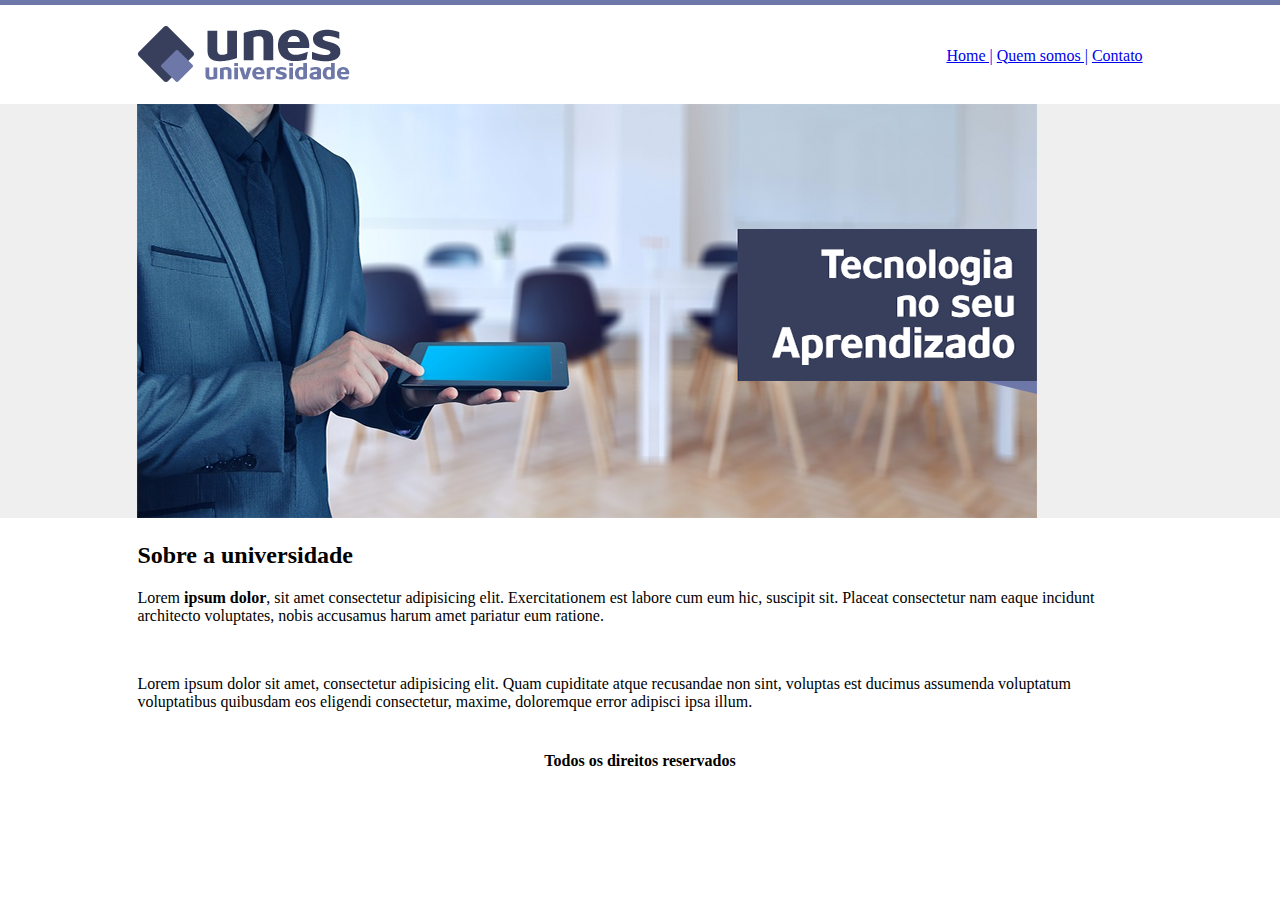
<file: frontend/1st_project - UNES/index.html>
<!DOCTYPE html>
<html lang="pt-br">

    <head>
        <title>Unes - Home</title>
        <meta charset="utf-8">
    </head>
    <body background="imagens/fundo.png">
       <table width="80%" align="center">
            <tr>
                <td height="89"><img src="imagens/logo.png"></td>
                <td align="right">
                    <a href="index.html">Home |</a>
                    <a href="quem-somos.html">Quem somos |</a>
                    <a href="contato.html">Contato</a>
                </td>
            </tr>
            <tr>
                <td colspan="2">
                    <img src="imagens/capa.png" align="center">
                </td>
            </tr>
            <tr>
                <td colspan="2">
                    <h2>Sobre a universidade</h2>
                    <p>Lorem <strong>ipsum dolor</strong>, sit amet consectetur adipisicing elit. Exercitationem est labore cum eum hic, suscipit sit. Placeat consectetur nam eaque incidunt architecto voluptates, nobis accusamus harum amet pariatur eum ratione.</p><br>
                    <p>Lorem ipsum dolor sit amet, consectetur adipisicing elit. Quam cupiditate atque recusandae non sint, voluptas est ducimus assumenda voluptatum voluptatibus quibusdam eos eligendi consectetur, maxime, doloremque error adipisci ipsa illum.</p>
                </td>
            </tr>
            <tr>
                <td colspan="2" align="center">
                    <h4>Todos os direitos reservados</h4>
                </td>
            </tr>
       </table>
    </body>
</html>
</file>
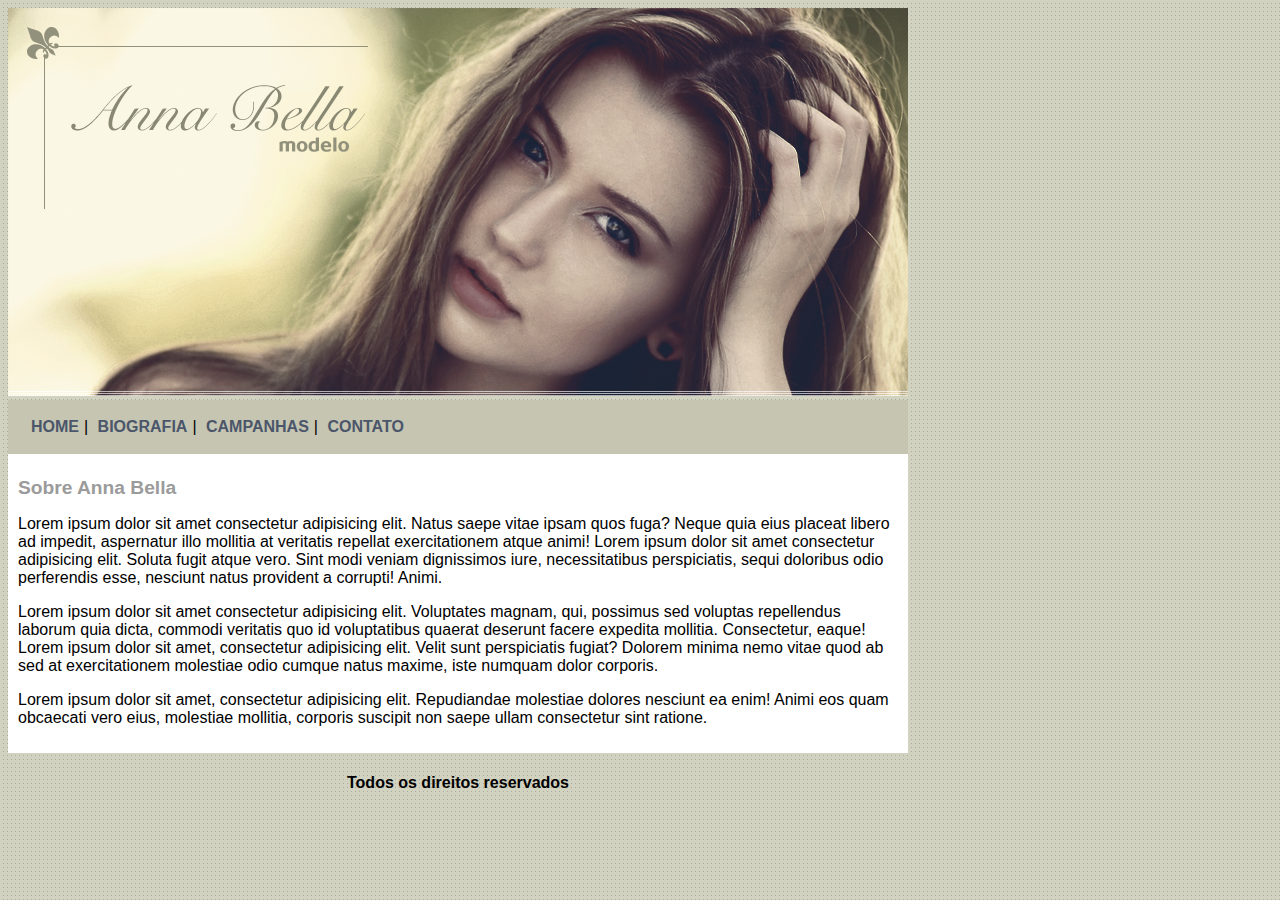
<file: frontend/2nd_project - Anna Bella/index.html>
<!DOCTYPE html>
<html lang="en">
<head>
    <meta charset="UTF-8">
    <link rel="stylesheet" type="text/css" href="estilo.css">
    <title>Anna Bella</title>
</head>
<body>
    <div id="principal">
        
        <img src="imagens/capa.png">

        <div id="menu">
            <a href="index.html">HOME</a>|
            <a href="biografia.html">BIOGRAFIA</a>|
            <a href="campanhas.html">CAMPANHAS</a>|
            <a href="contato.html">CONTATO</a>
        </div>

        <div id="conteudo"><!--inicio do conteudo-->
            <h1>Sobre Anna Bella</h1>
            <p>
                Lorem ipsum dolor sit amet consectetur adipisicing elit. Natus saepe vitae ipsam quos fuga? Neque quia eius placeat libero ad impedit, aspernatur illo mollitia at veritatis repellat exercitationem atque animi! Lorem ipsum dolor sit amet consectetur adipisicing elit. Soluta fugit atque vero. Sint modi veniam dignissimos iure, necessitatibus perspiciatis, sequi doloribus odio perferendis esse, nesciunt natus provident a corrupti! Animi.
            </p>

            <p>
                Lorem ipsum dolor sit amet consectetur adipisicing elit. Voluptates magnam, qui, possimus sed voluptas repellendus laborum quia dicta, commodi veritatis quo id voluptatibus quaerat deserunt facere expedita mollitia. Consectetur, eaque! Lorem ipsum dolor sit amet, consectetur adipisicing elit. Velit sunt perspiciatis fugiat? Dolorem minima nemo vitae quod ab sed at exercitationem molestiae odio cumque natus maxime, iste numquam dolor corporis.

            </p>

            <p>
                Lorem ipsum dolor sit amet, consectetur adipisicing elit. Repudiandae molestiae dolores nesciunt ea enim! Animi eos quam obcaecati vero eius, molestiae mollitia, corporis suscipit non saepe ullam consectetur sint ratione.
            </p>
        </div> <!--fim do conteúdo-->
        <div id="rodape">
            <h4>Todos os direitos reservados</h4>
        </div>
    </div>
</body>
</html>
</file>
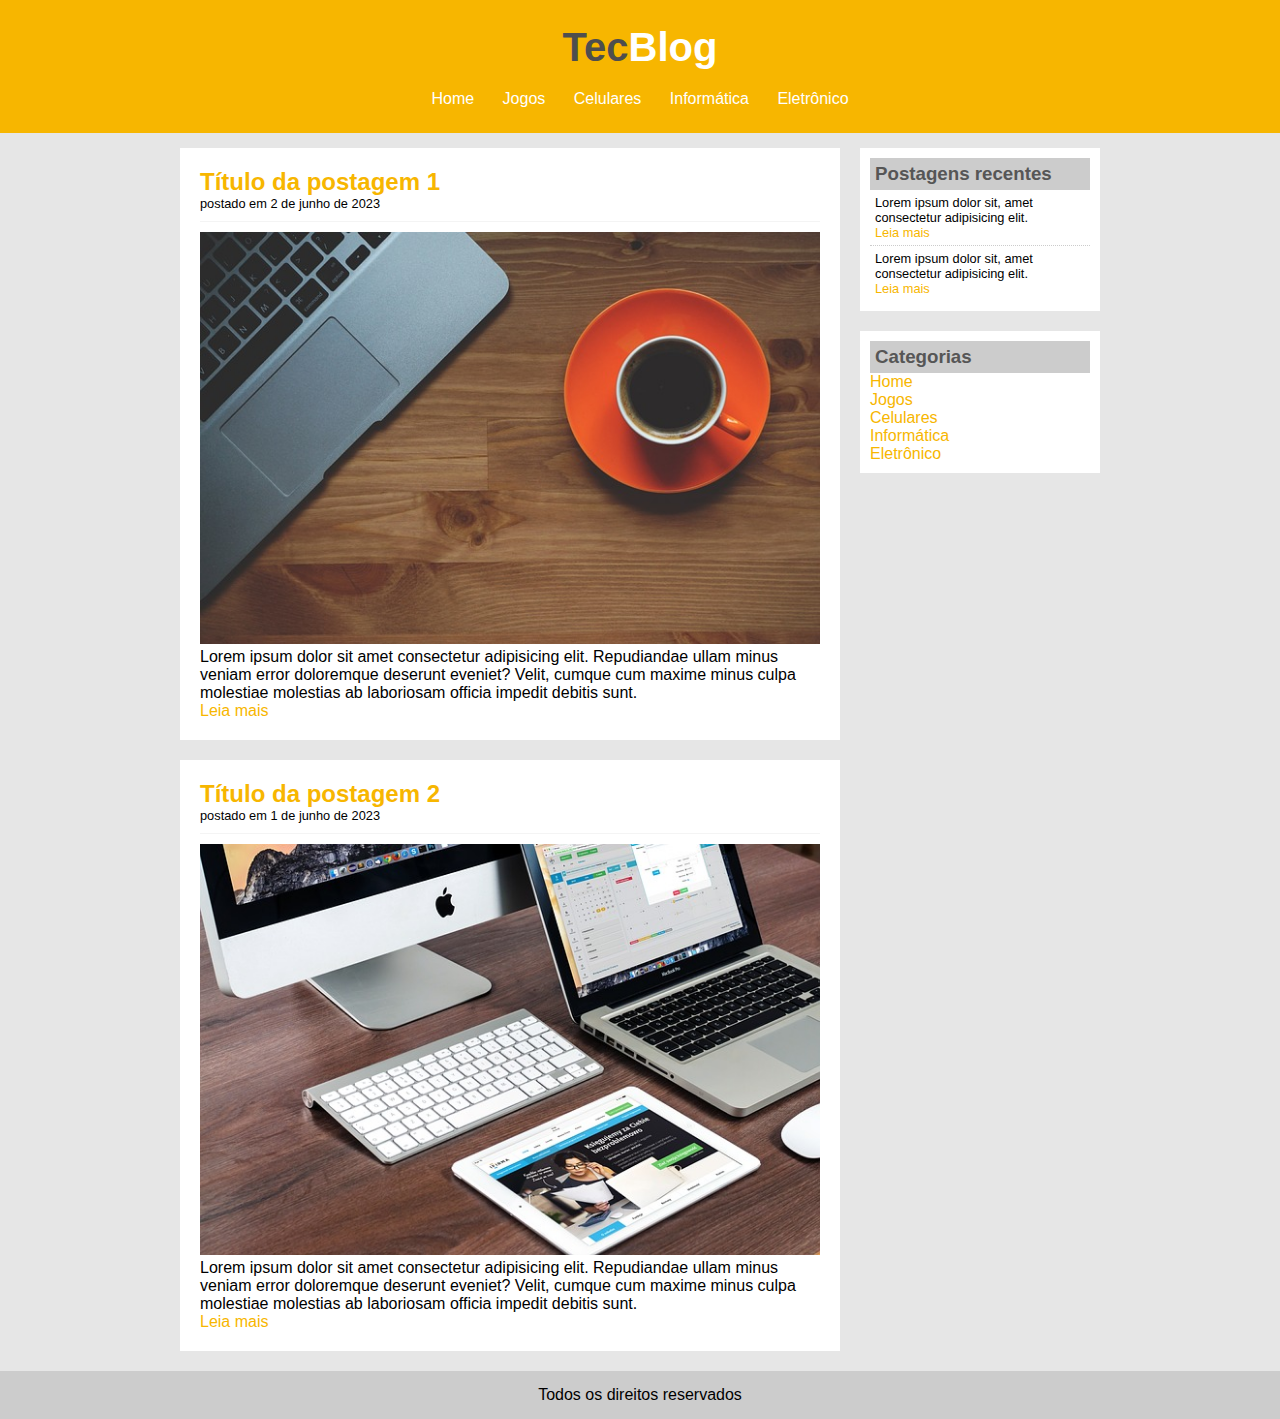
<file: frontend/3rd_project - TecBlog/index.html>
<!DOCTYPE html>
<html lang="pt-br">
<head>
    <meta charset="UTF-8">
    <link rel="stylesheet" type="text/css" href="css/estilo.css">
    <title>TecBlog - O seu Blog de tecnologia</title>
</head>
<body>
    <div id="area-cabecalho">
        <div id="area-logo">
            <h1>Tec<span class="branco">Blog</span></h1>
        </div>
        <div id="area-menu">
            <a href="">Home</a>
            <a href="">Jogos</a>
            <a href="">Celulares</a>
            <a href="">Informática</a>
            <a href="">Eletrônico</a>
        </div>
    </div>
    <div id="area-principal">
        <div id="area-postagens">
            <!--abertura postagem-->
            <div class="postagem">
                <h2>Título da postagem 1</h2>
                <span class="data-postagem">postado em 2 de junho de 2023</span>
                <img width="620px" src="imagens/imagem1.jpg">
                <p>Lorem ipsum dolor sit amet consectetur adipisicing elit. Repudiandae ullam minus veniam error doloremque deserunt eveniet? Velit, cumque cum maxime minus culpa molestiae molestias ab laboriosam officia impedit debitis sunt.</p>
                <a href="">Leia mais</a>
            </div><!--//fechamento postagem-->
            
            <!--abertura postagem 2-->
            <div class="postagem">
                <h2>Título da postagem 2</h2>
                <span class="data-postagem">postado em 1 de junho de 2023</span>
                <img width="620px" src="imagens/imagem2.jpg">
                <p>Lorem ipsum dolor sit amet consectetur adipisicing elit. Repudiandae ullam minus veniam error doloremque deserunt eveniet? Velit, cumque cum maxime minus culpa molestiae molestias ab laboriosam officia impedit debitis sunt.</p>
                <a href="">Leia mais</a>
            </div><!--//fechamento postagem 2-->
        </div>

        <!--abertura area lateral-->

        <div id="area-lateral">
            <div class="conteudo-lateral">
                <h3>Postagens recentes</h3>
                <div class="postagem-lateral">
                    <p>Lorem ipsum dolor sit, amet consectetur adipisicing elit.</p>
                    <a href="">Leia mais</a>
                </div>
                <div class="postagem-lateral" style="border-bottom:none;">
                    <p>Lorem ipsum dolor sit, amet consectetur adipisicing elit.</p>
                    <a href="">Leia mais</a>
                </div>
            </div>
            
            <div class="conteudo-lateral">
                <h3>Categorias</h3>
                <a href="">Home</a><br>
                <a href="">Jogos</a><br>
                <a href="">Celulares</a><br>
                <a href="">Informática</a><br>
                <a href="">Eletrônico</a><br>
            </div>

        </div>

        <!--fechamento area lateral-->
        
    </div>
    <div id="rodape">
        Todos os direitos reservados
    </div>
</body>
</html>
</file>
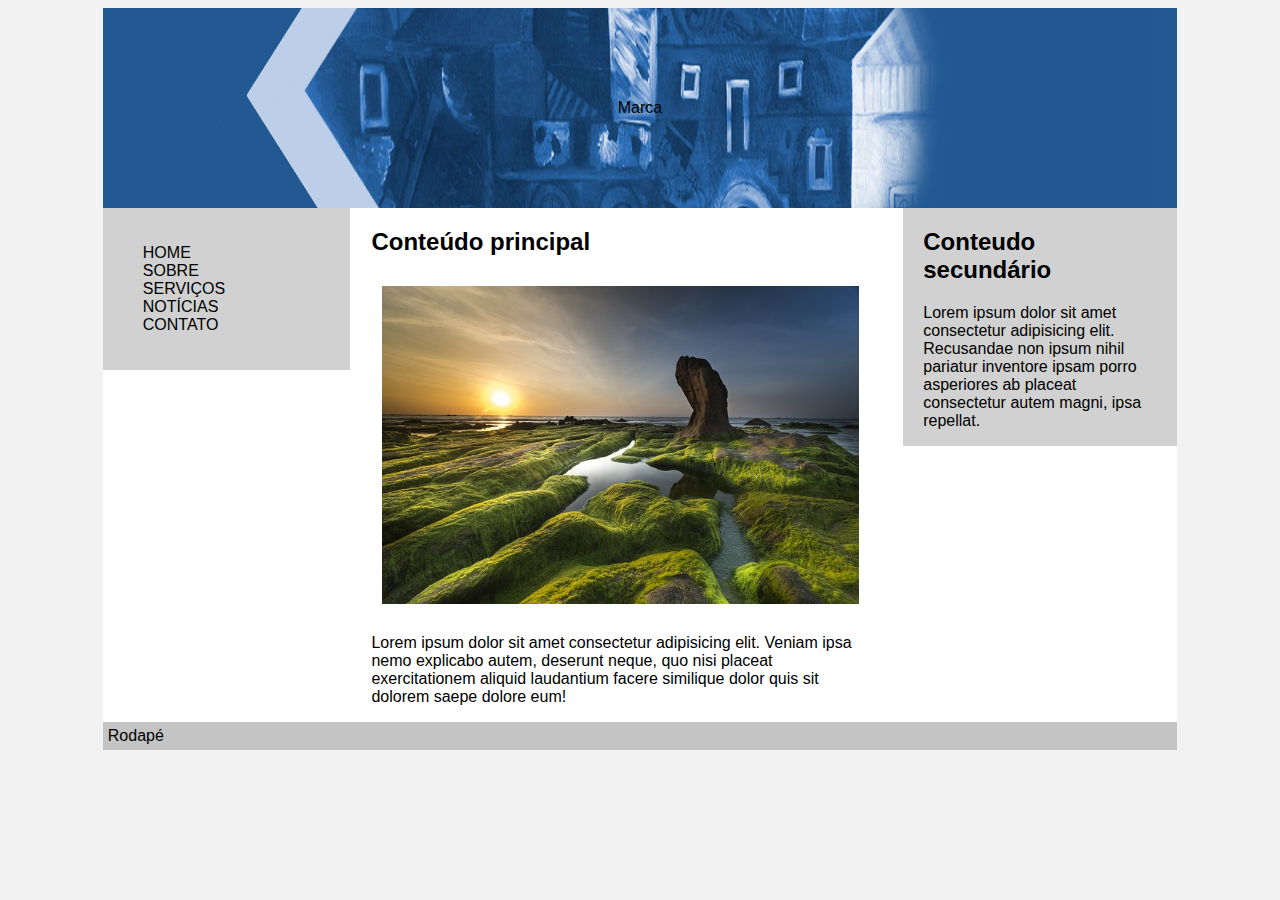
<file: frontend/4th_project-Cidade_Notícias/index.html>
<!DOCTYPE html>
<html lang="pt-br">
<head>
    <meta charset="UTF-8">
    <link rel="stylesheet" type="text/css" href="css/estilo.css" >
    <title>Layouts</title>
</head>
<body>

    <div id="container">
        <div id="marca">Marca</div>
        <div id="conteudo">
            <div id="conteudo_principal">
                <h2>Conteúdo principal</h2>
                <img src="image/natureza.jpg" class="img-noticia">
                <p>Lorem ipsum dolor sit amet consectetur adipisicing elit. Veniam ipsa nemo explicabo autem, deserunt neque, quo nisi placeat exercitationem aliquid laudantium facere similique dolor quis sit dolorem saepe dolore eum!</p>
            </div>

            <div id="conteudo_secundario">
                <h2>Conteudo secundário</h2>
                <p>Lorem ipsum dolor sit amet consectetur adipisicing elit. Recusandae non ipsum nihil pariatur inventore ipsam porro asperiores ab placeat consectetur autem magni, ipsa repellat.</p>
            </div>
            
        </div>
        <div id="navegacao">  
            <ul>
                <li><a href="#">HOME</a></li>
                <li><a href="#">SOBRE</a></li>
                <li><a href="#">SERVIÇOS</a></li>
                <li><a href="#">NOTÍCIAS</a></li>
                <li><a href="#">CONTATO</a></li>
            </ul>
        </div>
        <div id="rodape">Rodapé</div>
    </div>

</body>
</html>
</file>
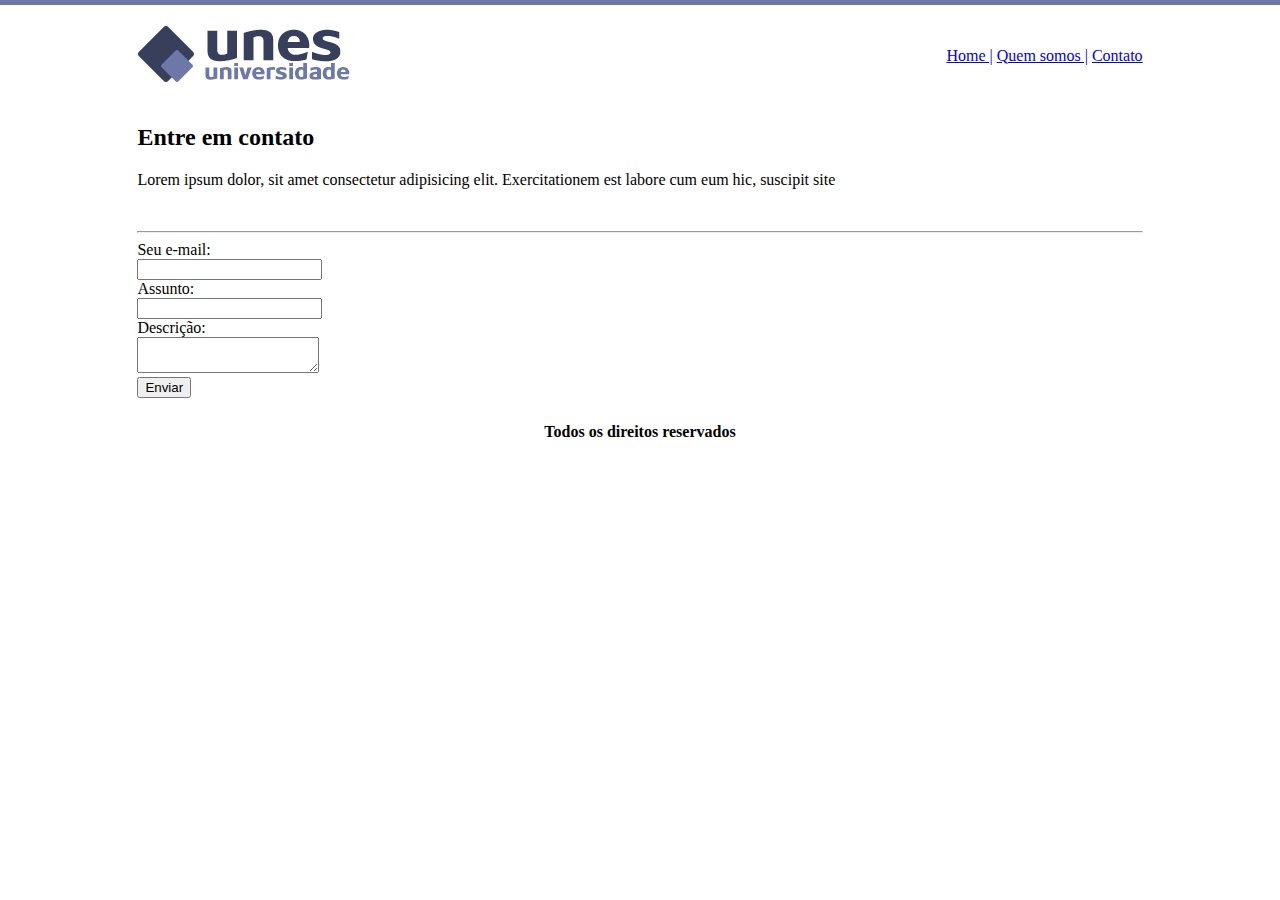
<file: frontend/1st_project - UNES/contato.html>
<!DOCTYPE html>
<html lang="pt-br">

    <head>
        <title>Unes - Contato</title>
        <meta charset="utf-8">
    </head>
    <body background="imagens/fundo2.png">
       <table width="80%" align="center">
            <tr>
                <td height="89"><img src="imagens/logo.png"></td>
                <td align="right">
                    <a href="index.html">Home |</a>
                    <a href="quem-somos.html">Quem somos |</a>
                    <a href="contato.html">Contato</a>
                </td>
            </tr>


            <tr>
                <td colspan="2">
                    <h2>Entre em contato</h2>
                    <p>Lorem ipsum dolor, sit amet consectetur adipisicing elit. Exercitationem est labore cum eum hic, suscipit site</p><br>
                    <hr>
                    <form>
                        Seu e-mail:<br>
                        <input type="email" name="email"><br>
                        Assunto: <br>
                        <input type="text" name="assunto"><br>
                        Descrição: <br>
                        <textarea></textarea><br>
                        <input type="submit" value="Enviar">
                    </form>
                </td>
            </tr>

            <tr>
                <td colspan="2" align="center">
                    <h4>Todos os direitos reservados</h4>
                </td>
            </tr>
       </table>
    </body>
</html>
</file>
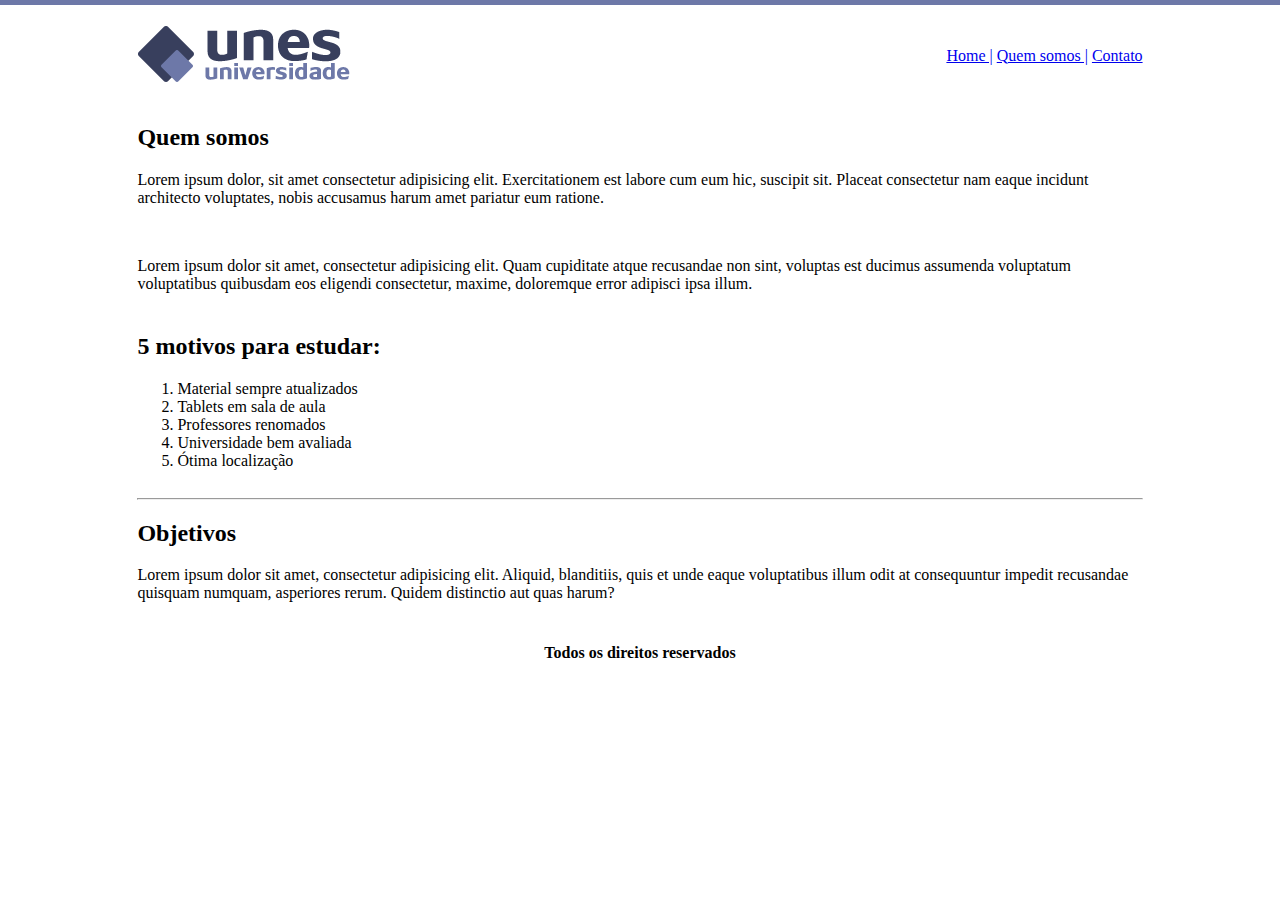
<file: frontend/1st_project - UNES/quem-somos.html>
<!DOCTYPE html>
<html lang="pt-br">

    <head>
        <title>Unes- Quem somos</title>
        <meta charset="utf-8">
    </head>
    <body background="imagens/fundo2.png">
       <table width="80%" align="center">
            <tr>
                <td height="89"><img src="imagens/logo.png"></td>
                <td align="right">
                    <a href="index.html">Home |</a>
                    <a href="quem-somos.html">Quem somos |</a>
                    <a href="contato.html">Contato</a>
                </td>
            </tr>


            <tr>
                <td colspan="2">
                    <h2>Quem somos</h2>
                    <p>Lorem ipsum dolor, sit amet consectetur adipisicing elit. Exercitationem est labore cum eum hic, suscipit sit. Placeat consectetur nam eaque incidunt architecto voluptates, nobis accusamus harum amet pariatur eum ratione.</p><br>
                    <p>Lorem ipsum dolor sit amet, consectetur adipisicing elit. Quam cupiditate atque recusandae non sint, voluptas est ducimus assumenda voluptatum voluptatibus quibusdam eos eligendi consectetur, maxime, doloremque error adipisci ipsa illum.</p>
                </td>
            </tr>
            <tr>
                <td>
                    <h2>5 motivos para estudar:</h2>
                    <ol>
                        <li>Material sempre atualizados</li>
                        <li>Tablets em sala de aula</li>
                        <li>Professores renomados</li>
                        <li>Universidade bem avaliada</li>
                        <li>Ótima localização</li>
                    </ol>
                </td>
            </tr>
            
            <tr>
                <td colspan="2">
                    <hr>
                    <h2>Objetivos</h2>
                    <p>Lorem ipsum dolor sit amet, consectetur adipisicing elit. Aliquid, blanditiis, quis et unde eaque voluptatibus illum odit at consequuntur impedit recusandae quisquam numquam, asperiores rerum. Quidem distinctio aut quas harum?</p>
                </td>
            </tr>
            <tr>
                <td colspan="2" align="center">
                    <h4>Todos os direitos reservados</h4>
                </td>
            </tr>
       </table>
    </body>
</html>
</file>
<file: frontend/2nd_project - Anna Bella/estilo.css>
body{
    background: #d2d2c1 url(imagens/fundo.png);
    font: 16px Arial, Helvetica, sans-serif;
}
#principal{
    width: 900px;
}

#menu{
    background: #c5c5b2;
    padding: 18px;
}

a{
    color: #4b566a;
    text-decoration: none;
    font-weight: bold;
    padding: 5px;
}

#conteudo{
    background-color: white;
    padding: 10px;
}

h1{
    font-size: 1.2em;
    color: #9b9b9b;
}

.imagem{
    border: 10px solid #c5c5b2;
}

#rodape{
    text-align: center;
}
</file>
<file: frontend/3rd_project - TecBlog/css/estilo.css>
*{
    margin: 0;
    padding: 0;
}

body{
    font-size: 1em;
    font-family: "Trebuchet MS", Helvetica, sans-serif;
    background: #e6e6e6;
}

/*
**Layout**
*/

#area-cabecalho{
    background-color: #f7b600;
    padding: 15px;
    text-align: center;
}

#area-logo, #area-menu{
    padding: 10px;
}

#area-principal{
    width: 920px;
    margin: 0 auto;
    padding: 15px;
}

#area-postagens{
    width: 660px;
    float: left;
}


.postagem{
    padding: 20px;
    margin-bottom: 20px;
    background: #FFF;
}

#area-lateral{
    width: 240px;
    float: right;
}

.conteudo-lateral{
    background: #FFF;
    padding: 10px;
    margin-bottom: 20px;
}

#rodape{
    clear: both;
    text-align: center;
    padding: 15px;
    background: #CCC;
}



/*
**Formatação do menu**
*/

a{
    text-decoration: none;
}

a:link, a:visited{
    color: #f7b600;
}

a:hover{
    text-decoration: underline;
    color: #f7b600;
    background-color: white;
}

#area-cabecalho a:link, #area-cabecalho a:visited{
    color: white;
    padding: 8px 12px;
}

#area-cabecalho a:hover{
    color: #f7b600;
    background-color: white;
    text-decoration: none;
}

.postagem-lateral{
    font-size: 0.8em;
    padding: 5px;
    border-bottom: 1px dotted #CCC;
}

/*
**Formatações em geral**
*/



h1{
    color: #4e4e4e;
    font-size: 2.5em;
}

h2{
    color: #f7b600;
}

h3{
    color: #565656;
    background: #CCC;
    padding: 5px;
}

.branco{
    color: white;
}

.data-postagem{
    font-size: 0.8em;
    border-bottom: 1px solid #f4f4f4;
    padding-bottom: 10px;
    margin-bottom: 10px;
    display: block;
}
</file>
<file: frontend/4th_project-Cidade_Notícias/css/estilo.css>
/***GERAIS***/
body{    
    font-family: "Trebuchet MS", Helvetica, sans-serif;
    background: #f2f2f2;
}

#container{
    width: 85%;
    margin: 0 auto;
    background: #fff;
    min-width: 720px;
    max-width: 1280px;
}

/***CABEÇALHO***/

#marca{
    width: 100%;
    height: 200px;
    background: #225992 url(../image/cabecalho2.jpg) no-repeat center;
    text-align: center;
    line-height: 200px;
}



/***CONTEÚDO***/

#conteudo{
    width: 75%;
    float: right;
}

#conteudo_principal{
    width: 63%;
    float: left;
}

img.img-noticia{
    width: 94%;
    padding: 2%;
    max-width: 600px;
}

#conteudo_secundario{
    width: 34%;
    float: right;
    background: #d1d1d1;
}

#conteudo_secundario h1, #conteudo_secundario h2, #conteudo_secundario h3, #conteudo_secundario p{
    padding-left: 20px;
    padding-right: 20px;
}

/***NAVEGAÇÂO***/

#navegacao{
    width: 23%;
    float: left;
    padding-top: 20px;
    padding-bottom: 20px;
    background: #d1d1d1;
}

#navegacao ul{
    list-style: none;
}

#navegacao li a{
    text-decoration: none;
    color: #000;
}

#navegacao li a:hover{
    text-decoration: underline;
}

/***RODAPÉ***/

#rodape{
    clear: both;
    background: #c4c4c4;
    padding: 5px;
}
</file>
